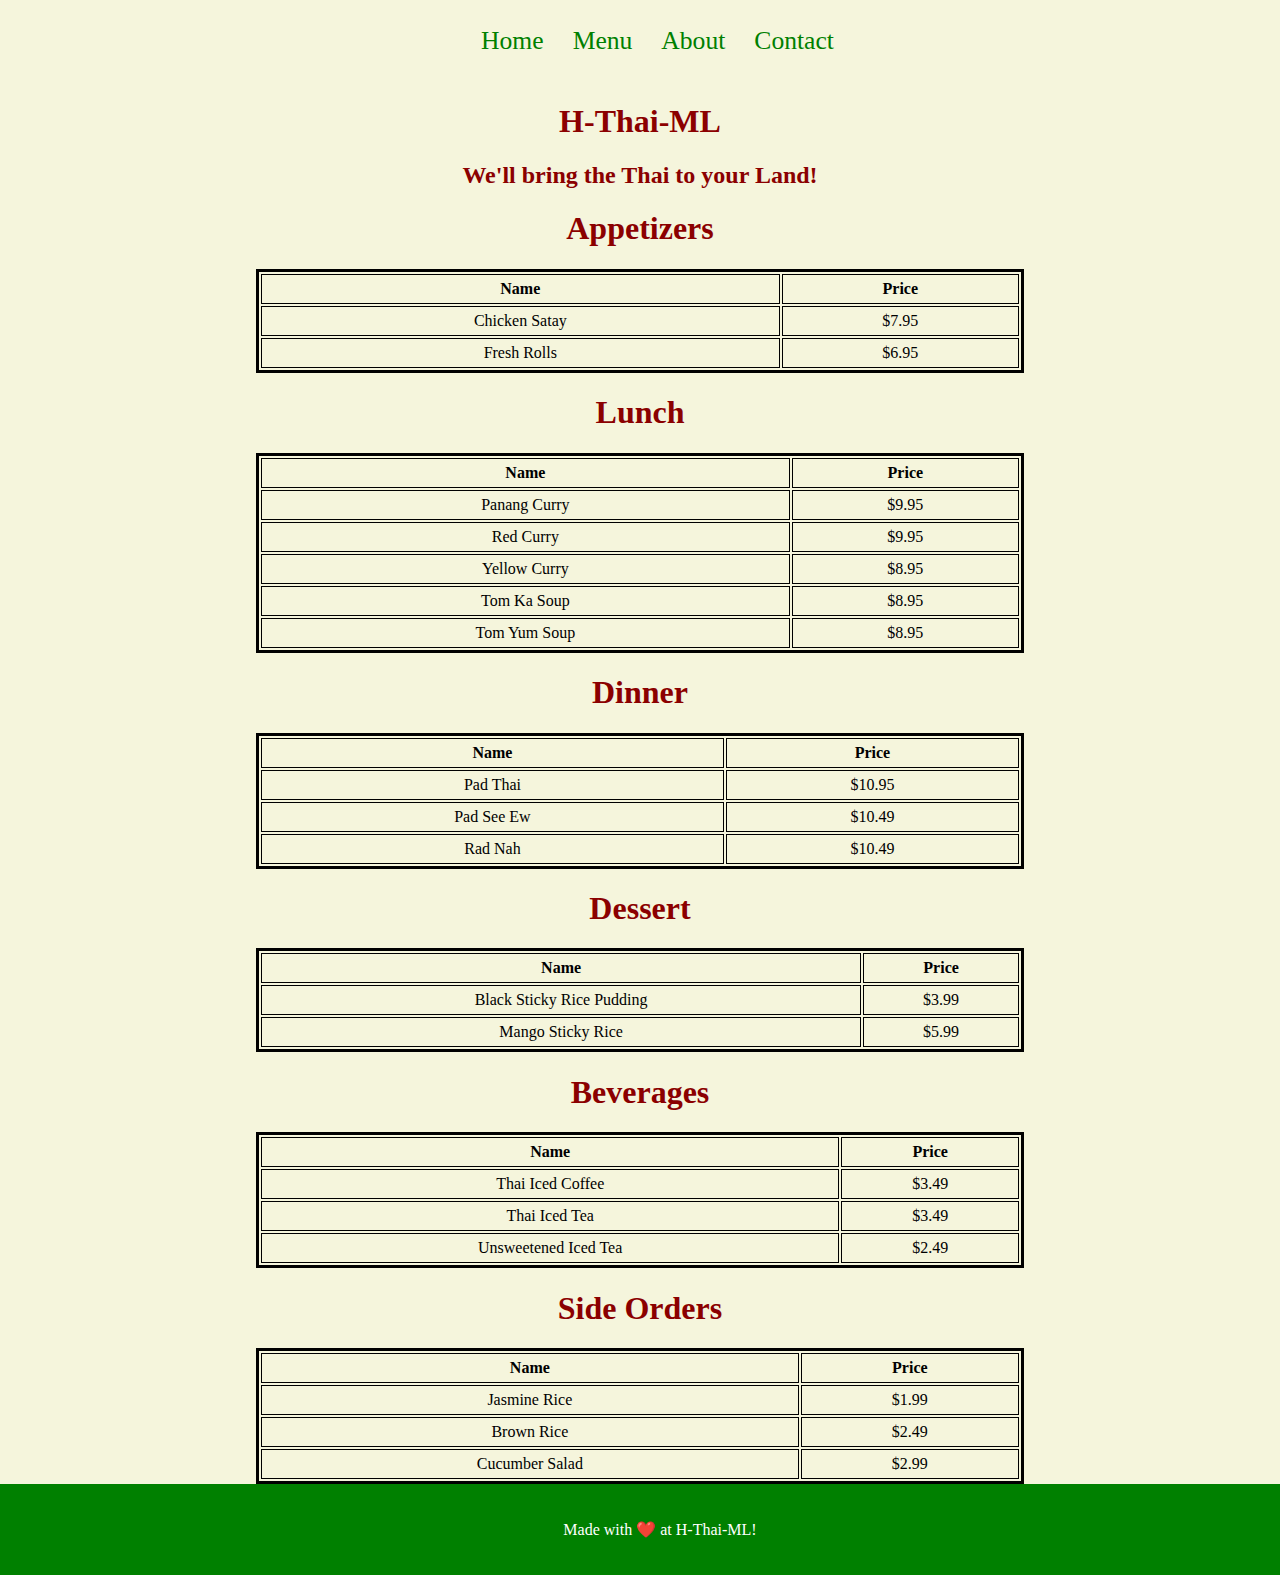
<file: menu.html>
<!DOCTYPE html>
<html lang="en">
<head>
    <meta charset="UTF-8">
    <meta name="viewport" content="width=device-width, initial-scale=1.0">
    <link rel="stylesheet" href="assets/css/style.css">
    <link 
    rel="stylesheet" 
    href="https://pro.fontawesome.com/releases/v5.10.0/css/all.css" 
    integrity="sha384-AYmEC3Yw5cVb3ZcuHtOA93w35dYTsvhLPVnYs9eStHfGJvOvKxVfELGroGkvsg+p" 
    crossorigin="anonymous"/>
    <title>Document</title>
</head>
<body>
    <nav>
        <ul>
            <li><a href="index.html">Home</a></li>
            <li><a href="menu.html">Menu</a></li>
            <li><a href="about.html">About</a></li>
            <li><a href="contact.html">Contact</a></li>
        </ul>
    </nav>
    
    <main>
        <h1>H-Thai-ML</h1>
    </main>
    <h2>We'll bring the Thai to your Land!</h2>
    <main>
        <!-- Your job is to make the menu items in each section below a proper table! -->
        <h1>Appetizers</h1>
        
       <table>
         <tr>
             <th scope="col">Name</th>
             <th scope="col">Price</th>
         </tr>  
         <tr>
          <td i class="fas fa-star"> Chicken Satay</td>
          <td>$7.95</td>   
         </tr>
         
         <tr>
             <td>Fresh Rolls</td>
             <td>$6.95</td>
         </tr>
       </table>
        
    
       <h1>Lunch</h1>
        
       <table>
         <tr>
             <th scope="col">Name</th>
             <th scope="col">Price</th>
         </tr>  
         <tr>
          <td i class="fas fa-star"> Panang Curry</td>
          <td>$9.95</td>   
         </tr>
         
         <tr>
             <td i class="fas fa-pepper-hot">Red Curry</td>
             <td>$9.95</td>
         </tr>

         <tr>
            <td i class="fas fa-pepper-hot">Yellow Curry</td>
            <td>$8.95</td>
        </tr>

        <tr>
            <td i class="fas fa-pepper-hot">Tom Ka Soup</td>
            <td>$8.95</td>
        </tr>

        <tr>
            <td i class="fas fa-pepper-hot">Tom Yum Soup</td>
            <td>$8.95</td>
        </tr>

       </table>
        
    
       <h1>Dinner</h1>
        
       <table>
         <tr>
             <th scope="col">Name</th>
             <th scope="col">Price</th>
         </tr>  
         <tr>
          <td i class="fas fa-star"> Pad Thai</td>
          <td>$10.95</td>   
         </tr>
         
         <tr>
             <td i class="fas fa-star">Pad See Ew</td>
             <td>$10.49</td>
         </tr>

         <tr>
            <td>Rad Nah</td>
            <td>$10.49</td>
        </tr>

       </table>

       <h1>Dessert</h1>
       <table>
        <tr>
            <th scope="col">Name</th>
            <th scope="col">Price</th>
        </tr>  
        <tr>
         <td> Black Sticky Rice Pudding</td>
         <td>$3.99</td>   
        </tr>
        
        <tr>
            <td>Mango Sticky Rice</td>
            <td>$5.99</td>
        </tr>
      </table>

      <h1>Beverages</h1>
      <table>
        <tr>
            <th scope="col">Name</th>
            <th scope="col">Price</th>
        </tr>  
        <tr>
         <td> Thai Iced Coffee</td>
         <td>$3.49</td>   
        </tr>
        
        <tr>
            <td>Thai Iced Tea</td>
            <td>$3.49</td>
        </tr>

        <tr>
            <td>Unsweetened Iced Tea</td>
            <td>$2.49</td>
        </tr>
      </table>

      <h1>Side Orders</h1>
        
      <table>
        <tr>
            <th scope="col">Name</th>
            <th scope="col">Price</th>
        </tr>  
        <tr>
         <td> Jasmine Rice</td>
         <td>$1.99</td>   
        </tr>
        
        <tr>
            <td>Brown Rice</td>
            <td>$2.49</td>
        </tr>

        <tr>
            <td>Cucumber Salad</td>
            <td>$2.99</td>
        </tr>
      </table>
      
    </main>
    <footer>
        <p>Made with ❤️ at H-Thai-ML!</p>
    </footer>
</body>
</html>
</file>
<file: assets/css/style.css>
html,
body {
    margin: 0;
    padding: 0;
    background-color: beige;
    text-align: center;
}

h1,
h2 {
    color: darkred;
}

h3, 
p,
li {
    color: green;
}

img {
    width: 100%;
    height: auto;
    max-width: 100%;
}

main {
    margin: 0 20%;
}

nav {
    background-color: beige;
    padding: 10px;
    width: 100%;
}

nav ul {
    list-style-type: none;
    text-align: center;
}

nav li {
    display: inline;
}

nav a {
    text-decoration: none;
    font-size: 1.6em;
    color: green;
    margin-right: 25px;
}

nav a:hover {
    color: darkred;
}

#banner {
    width: 10%;
    height: 10%;
    background-color: white;
}

#banner img {
    width: 10%;
    height: 10%;
}

.service {
    display: inline-block;
    background-color: white;
    border: 5px solid green;
    border-radius: 5px;
    color: darkred;
    font-size: 2em;
    padding: 20px;
    margin: 10px;
}

table {
    border: 3px solid black;
    width: 100%;
}
  
td,
th {
    border: 1px solid black;
    padding: 5px;
}

nav {
    width: 100%;
}

#banner {
    width: 100%;
    height: auto;
}

/* Bonus-specific Styles */
.highlight {
    color: red;
}
#holiday {
    width: 100%;
    padding: 25px;
    background-color: yellow;
}
footer {
    width: 100%;
    padding: 20px;
    background-color: green;
}

footer p {
    color: white;
}
</file>
